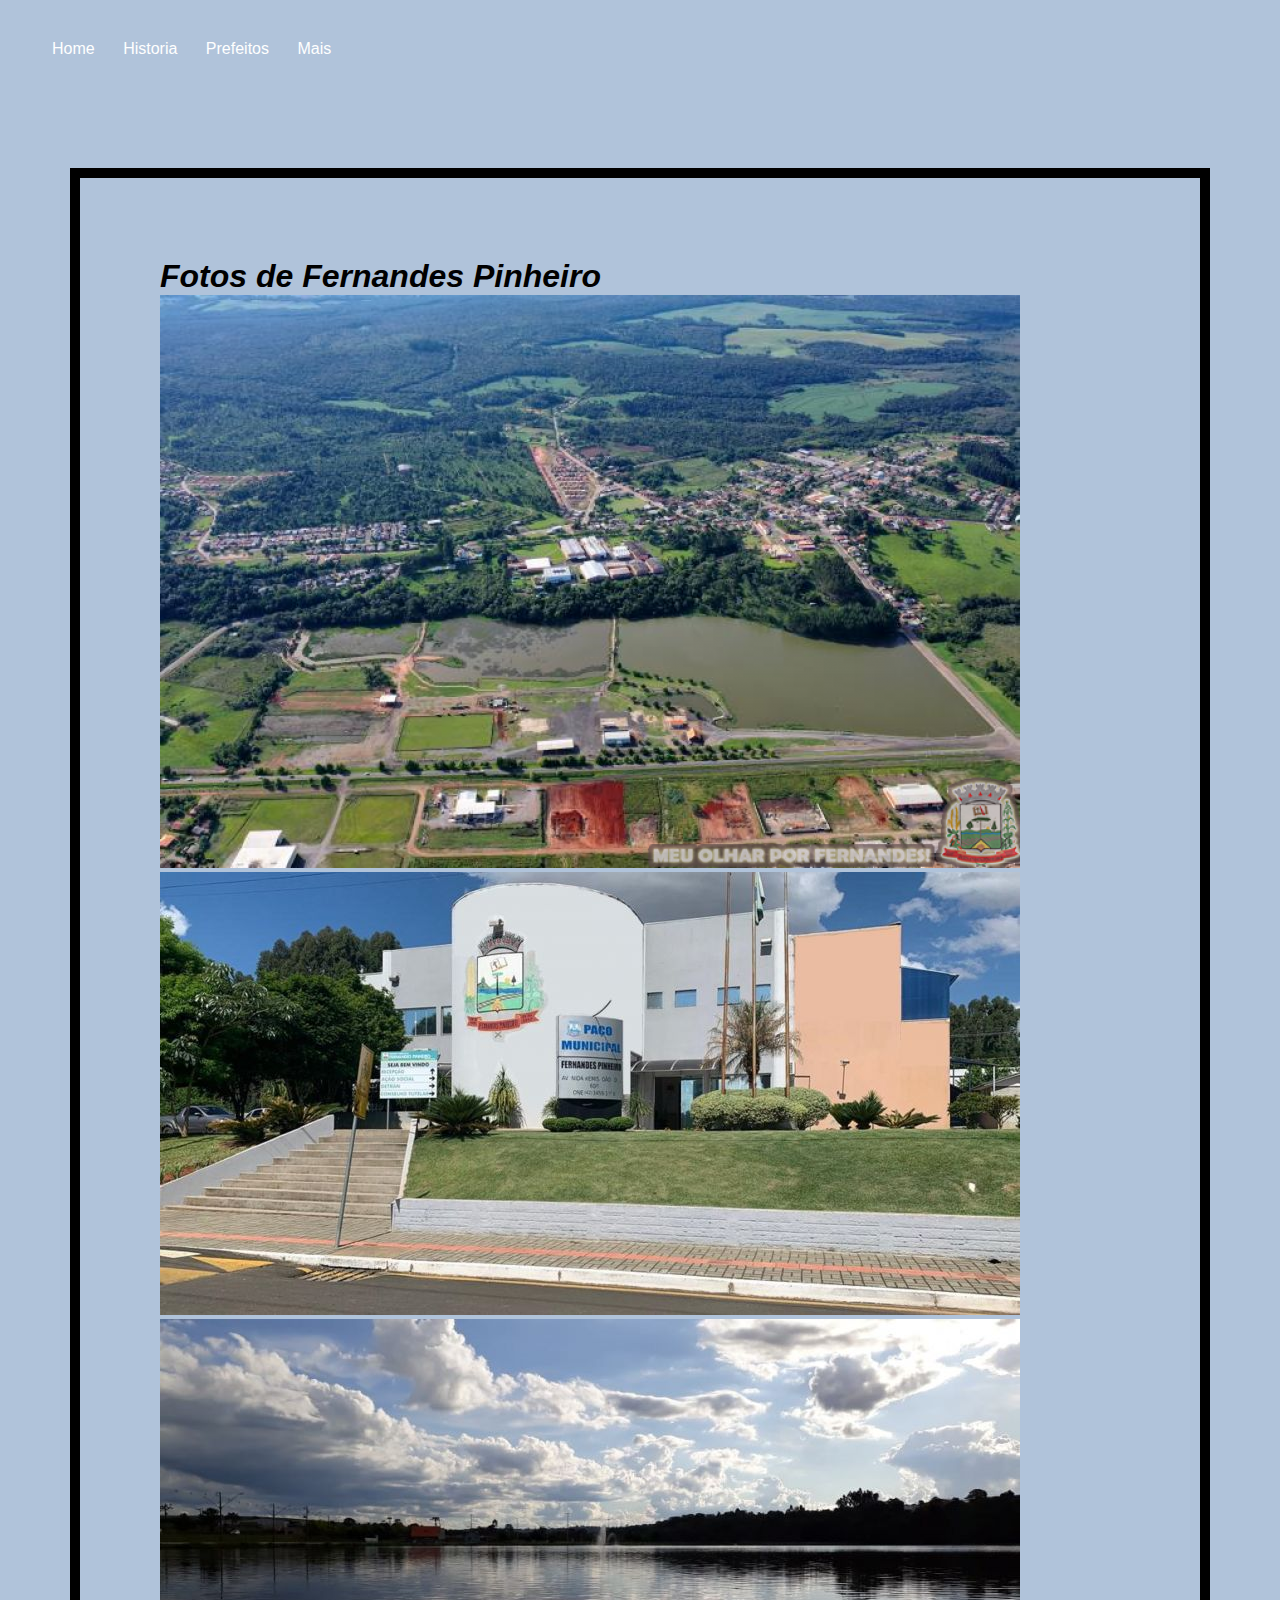
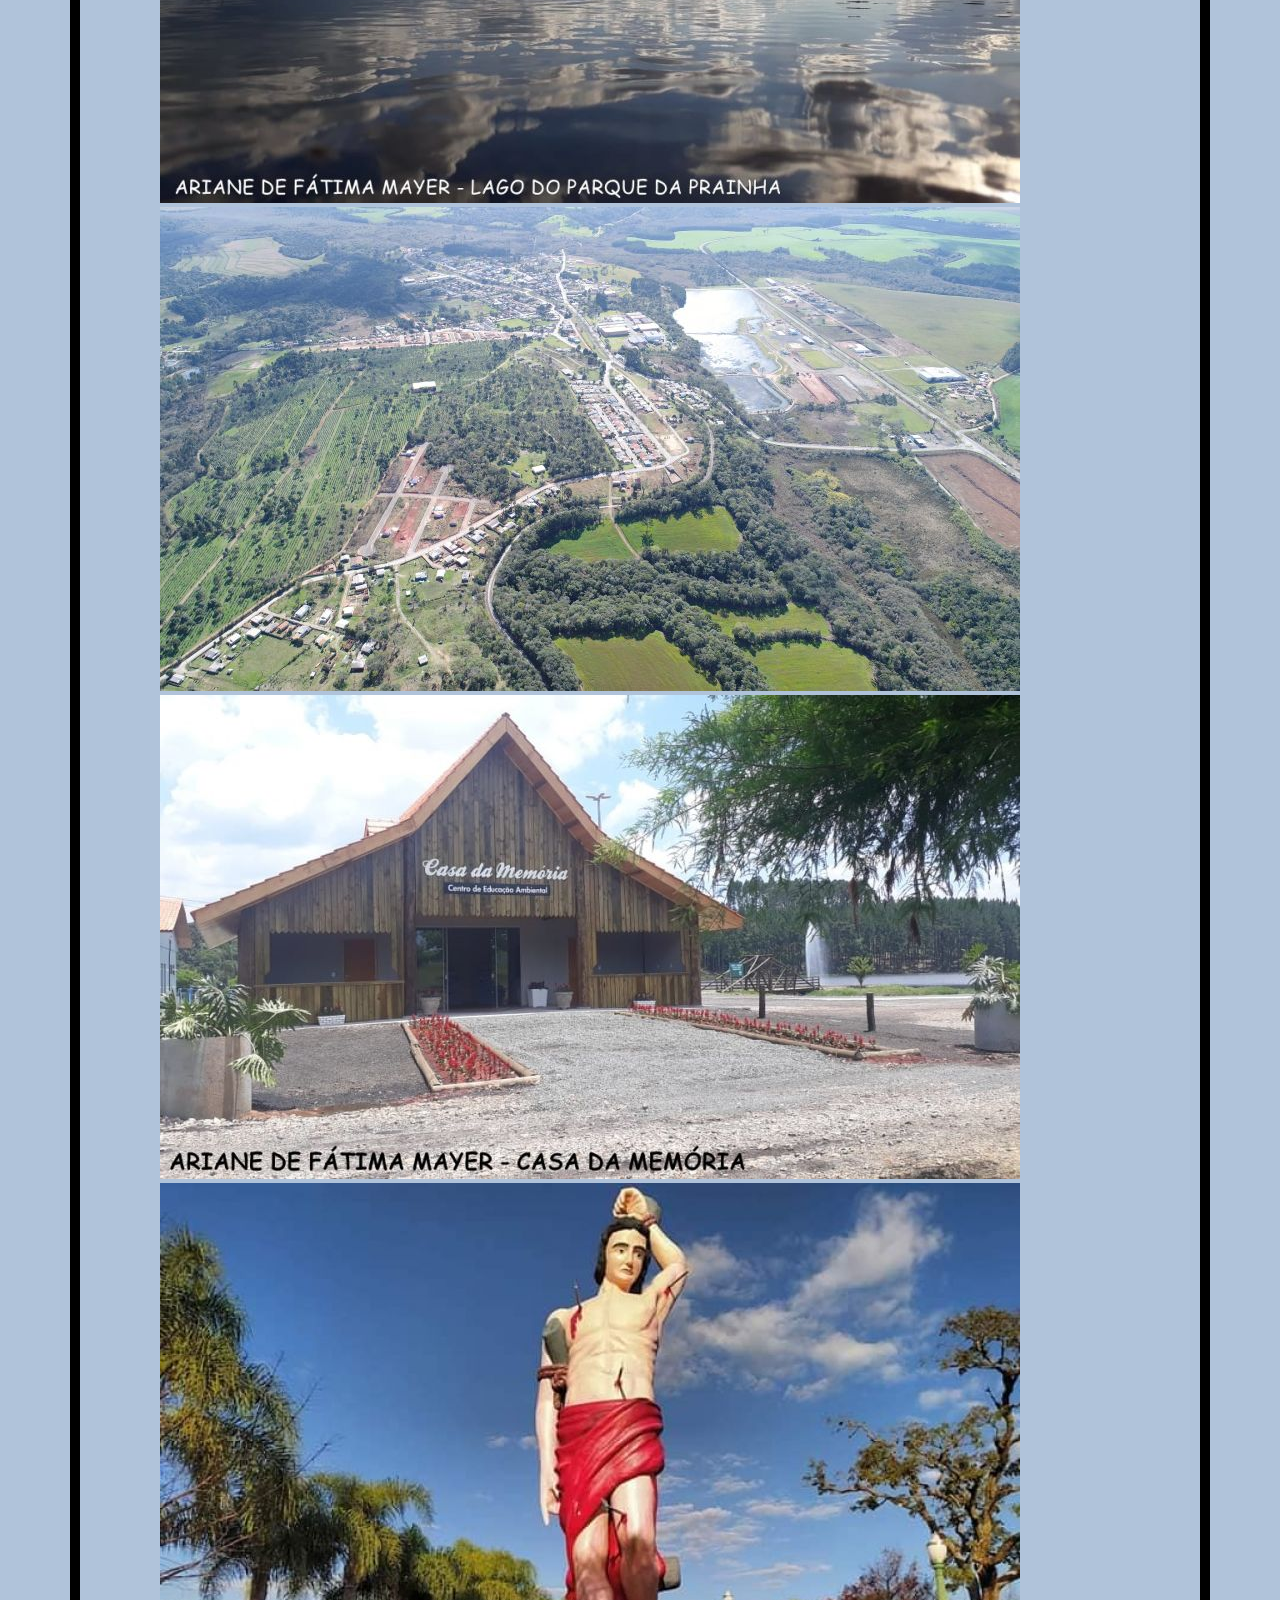
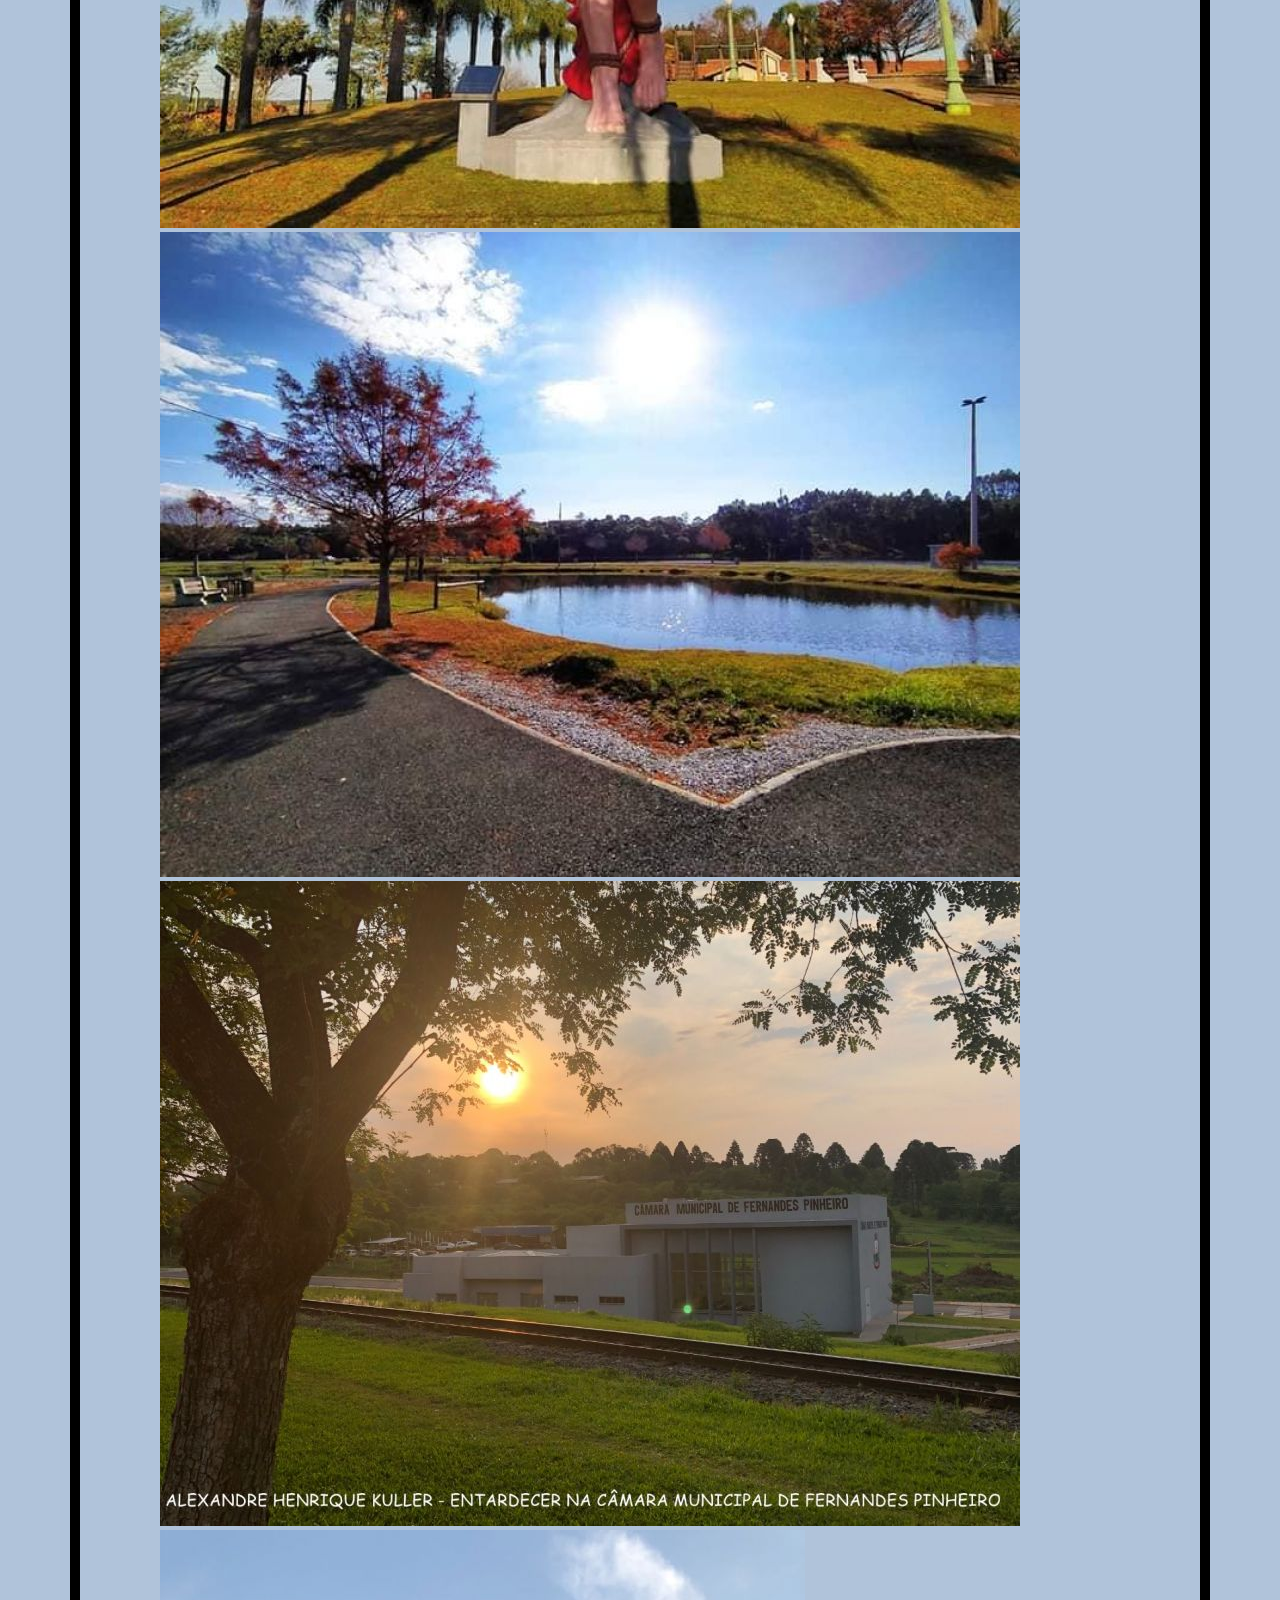
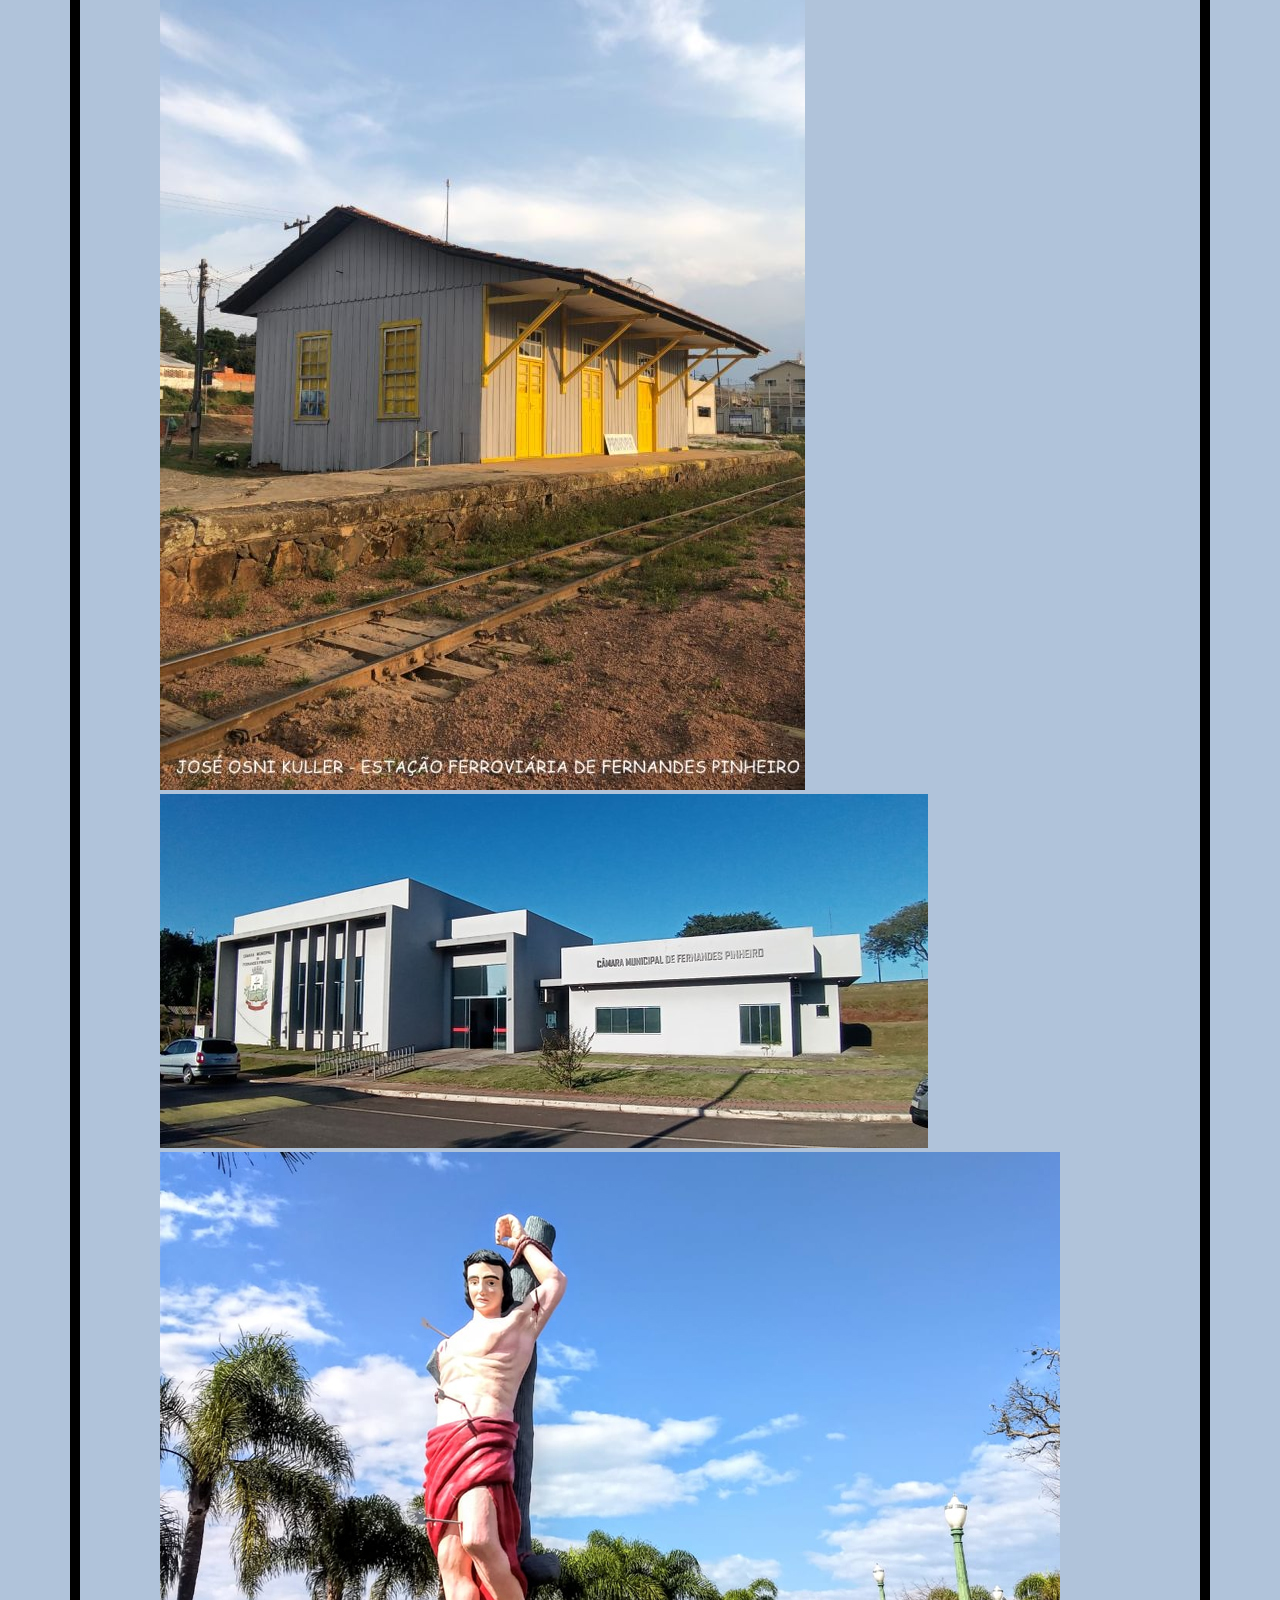
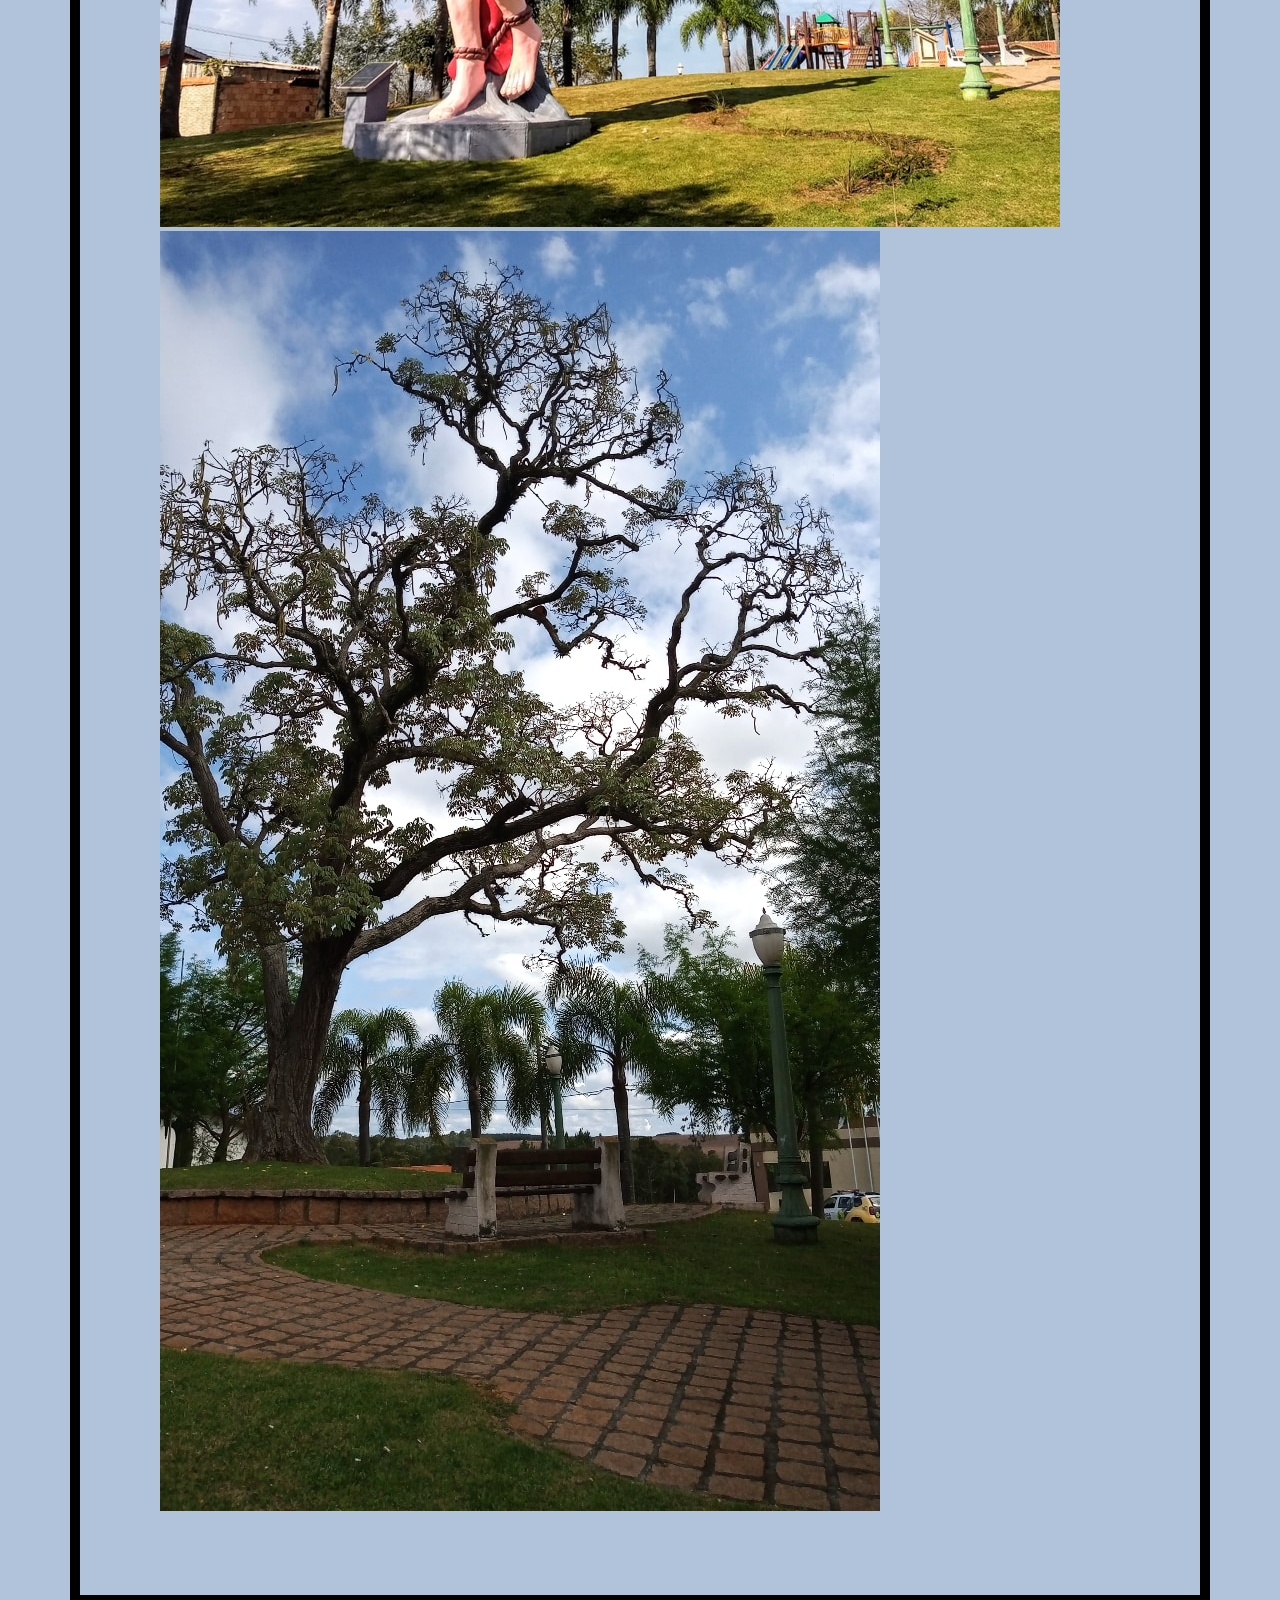
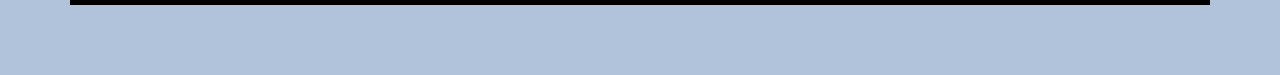
<file: fotos.html>
<!DOCTYPE html>
<html lang="en">
<head>
    <meta charset="UTF-8">
    <meta http-equiv="X-UA-Compatible" content="IE=edge">
    <meta name="viewport" content="width=device-width, initial-scale=1.0">
    <link href="css/style.css" rel="stylesheet">
    <title>Fotos de Fernandes Pinheiro</title>
</head>
<body>
    <header>
        <nav class="menu">
    
        <ul>
    <a href="index.html">Home</a>
    <a href="historia.html">Historia</a>
    <a href="prefeitos.html">Prefeitos</a>
    <a href="mais.html">Mais</a>
        </ul>
        </nav><!-- menu -->


    <div class="fts">
        <h1>Fotos de Fernandes Pinheiro</h1>
        <div>
            <img src="img/foto1.png">
        </div>
        <div>
            <img src="img/foto2.jpeg">
        </div>
        <div>
            <img src="img/foto3.jpeg">
        </div>
        <div>
            <img src="img/foto4.jpg">
        </div>
        <div>
            <img src="img/foto5.jpeg">
        </div>
        <div>
            <img src="img/foto6.jpg">
        </div>
        <div>
            <img src="img/foto7.jpg">
        </div>
        <div>
            <img src="img/foto8.jpeg">
        </div>
        <div>
            <img src="img/foto9.jpeg">
        </div>
        <div>
            <img src="img/camara.jpeg">
        </div>
        <div>
            <img src="img/praça.jpg">
        </div>
        <div>
            <img src="img/thata.jpg">
        </div>

    </div>
</header>
</body>
</html>
</file>
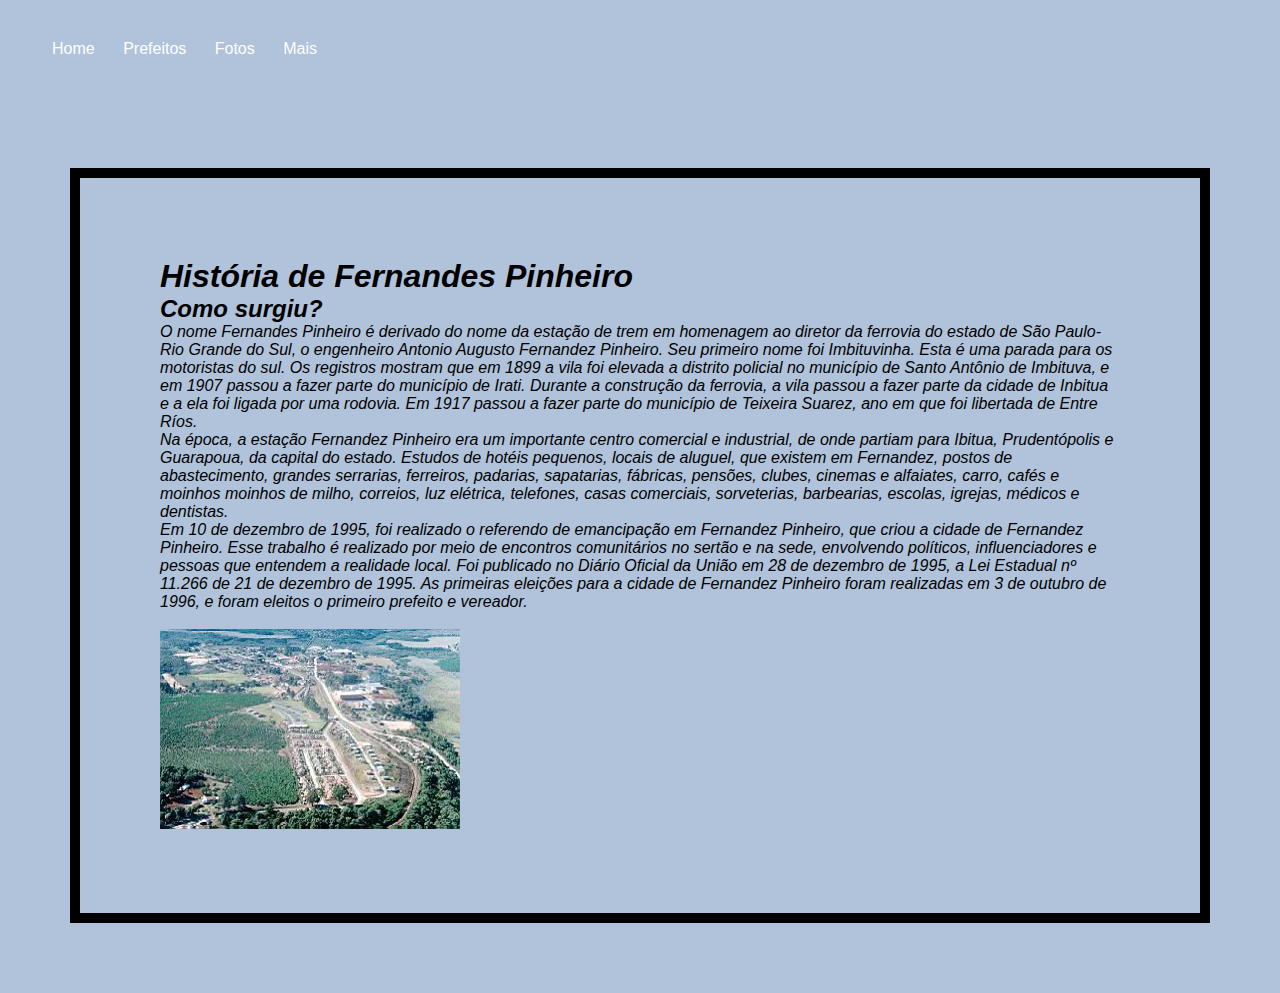
<file: historia.html>
<!DOCTYPE html>
<html lang="en">
<head>
    <meta charset="UTF-8">
    <meta http-equiv="X-UA-Compatible" content="IE=edge">
    <meta name="viewport" content="width=device-width, initial-scale=1.0">
    <link href="css/style.css" rel="stylesheet">
    <title>Historia de Fernandes Pinheiro</title>
</head>
<body>
    <header>
        <nav class="menu">
    
        <ul>
     <a href="index.html">Home</a>
     <a href="prefeitos.html">Prefeitos</a>
     <a href="fotos.html">Fotos</a>
     <a href="mais.html">Mais</a>
    </ul>
</nav><!-- menu -->


     <div class="cmsurgiu">
        <h1>História de Fernandes Pinheiro</h1>
        <h2>Como surgiu?</h2>
        <p>O nome Fernandes Pinheiro é derivado do nome da estação de trem em homenagem ao diretor da ferrovia do estado de São Paulo-Rio Grande do Sul, o engenheiro Antonio Augusto Fernandez Pinheiro. Seu primeiro nome foi Imbituvinha. Esta é uma parada para os motoristas do sul. Os registros mostram que em 1899 a vila foi elevada a distrito policial no município de Santo Antônio de Imbituva, e em 1907 passou a fazer parte do município de Irati. Durante a construção da ferrovia, a vila passou a fazer parte da cidade de Inbitua e a ela foi ligada por uma rodovia. Em 1917 passou a fazer parte do município de Teixeira Suarez, ano em que foi libertada de Entre Ríos.<br>
            Na época, a estação Fernandez Pinheiro era um importante centro comercial e industrial, de onde partiam para Ibitua, Prudentópolis e Guarapoua, da capital do estado. Estudos de hotéis pequenos, locais de aluguel, que existem em Fernandez, postos de abastecimento, grandes serrarias, ferreiros, padarias, sapatarias, fábricas, pensões, clubes, cinemas e alfaiates, carro, cafés e moinhos moinhos de milho, correios, luz elétrica, telefones, casas comerciais, sorveterias, barbearias, escolas, igrejas, médicos e dentistas.<br>
            Em 10 de dezembro de 1995, foi realizado o referendo de emancipação em Fernandez Pinheiro, que criou a cidade de Fernandez Pinheiro. Esse trabalho é realizado por meio de encontros comunitários no sertão e na sede, envolvendo políticos, influenciadores e pessoas que entendem a realidade local. Foi publicado no Diário Oficial da União em 28 de dezembro de 1995, a Lei Estadual nº 11.266 de 21 de dezembro de 1995. As primeiras eleições para a cidade de Fernandez Pinheiro foram realizadas em 3 de outubro de 1996, e foram eleitos o primeiro prefeito e vereador.<br> <br></p>

            <div colspan="10" align="left">
                <img src="img/mapafp.webp">
            </div>


    </div>
</header>
</body>
</html>
</file>
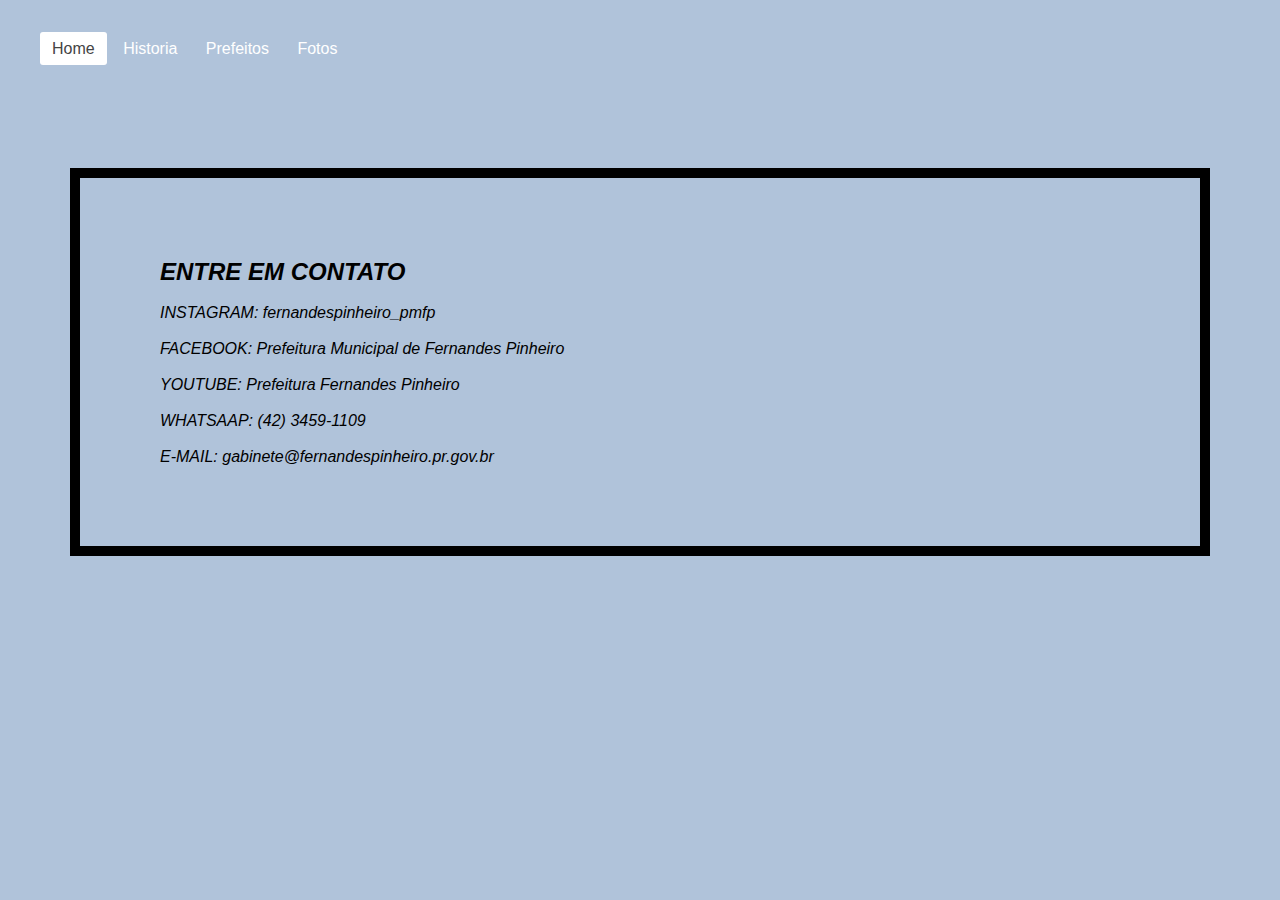
<file: mais.html>
<!DOCTYPE html>
<html lang="en">
<head>
    <meta charset="UTF-8">
    <meta http-equiv="X-UA-Compatible" content="IE=edge">
    <meta name="viewport" content="width=device-width, initial-scale=1.0">
    <link href="css/style.css" rel="stylesheet">
    <title>Mais de Fernandes Pinheiro</title>
</head>
<body>
    <header>
        <nav class="menu">
    
        <ul>
    <a href="index.html" class="ativo">Home</a>
    <a href="historia.html">Historia</a>
    <a href="prefeitos.html">Prefeitos</a>
    <a href="fotos.html">Fotos</a>
</ul>
</nav><!-- menu -->

 <div class="ms">
      <h2>ENTRE EM CONTATO</h2>
      <p><br>INSTAGRAM: fernandespinheiro_pmfp<br></P>
      <p><br>FACEBOOK: Prefeitura Municipal de Fernandes Pinheiro<br></p>
      <P><br>YOUTUBE: Prefeitura Fernandes Pinheiro<br></P>
      <p><br>WHATSAAP: (42) 3459-1109<br></p>
      <p><br>E-MAIL: gabinete@fernandespinheiro.pr.gov.br<br></p>
 </div>
</header>
</body>
</html>
</file>
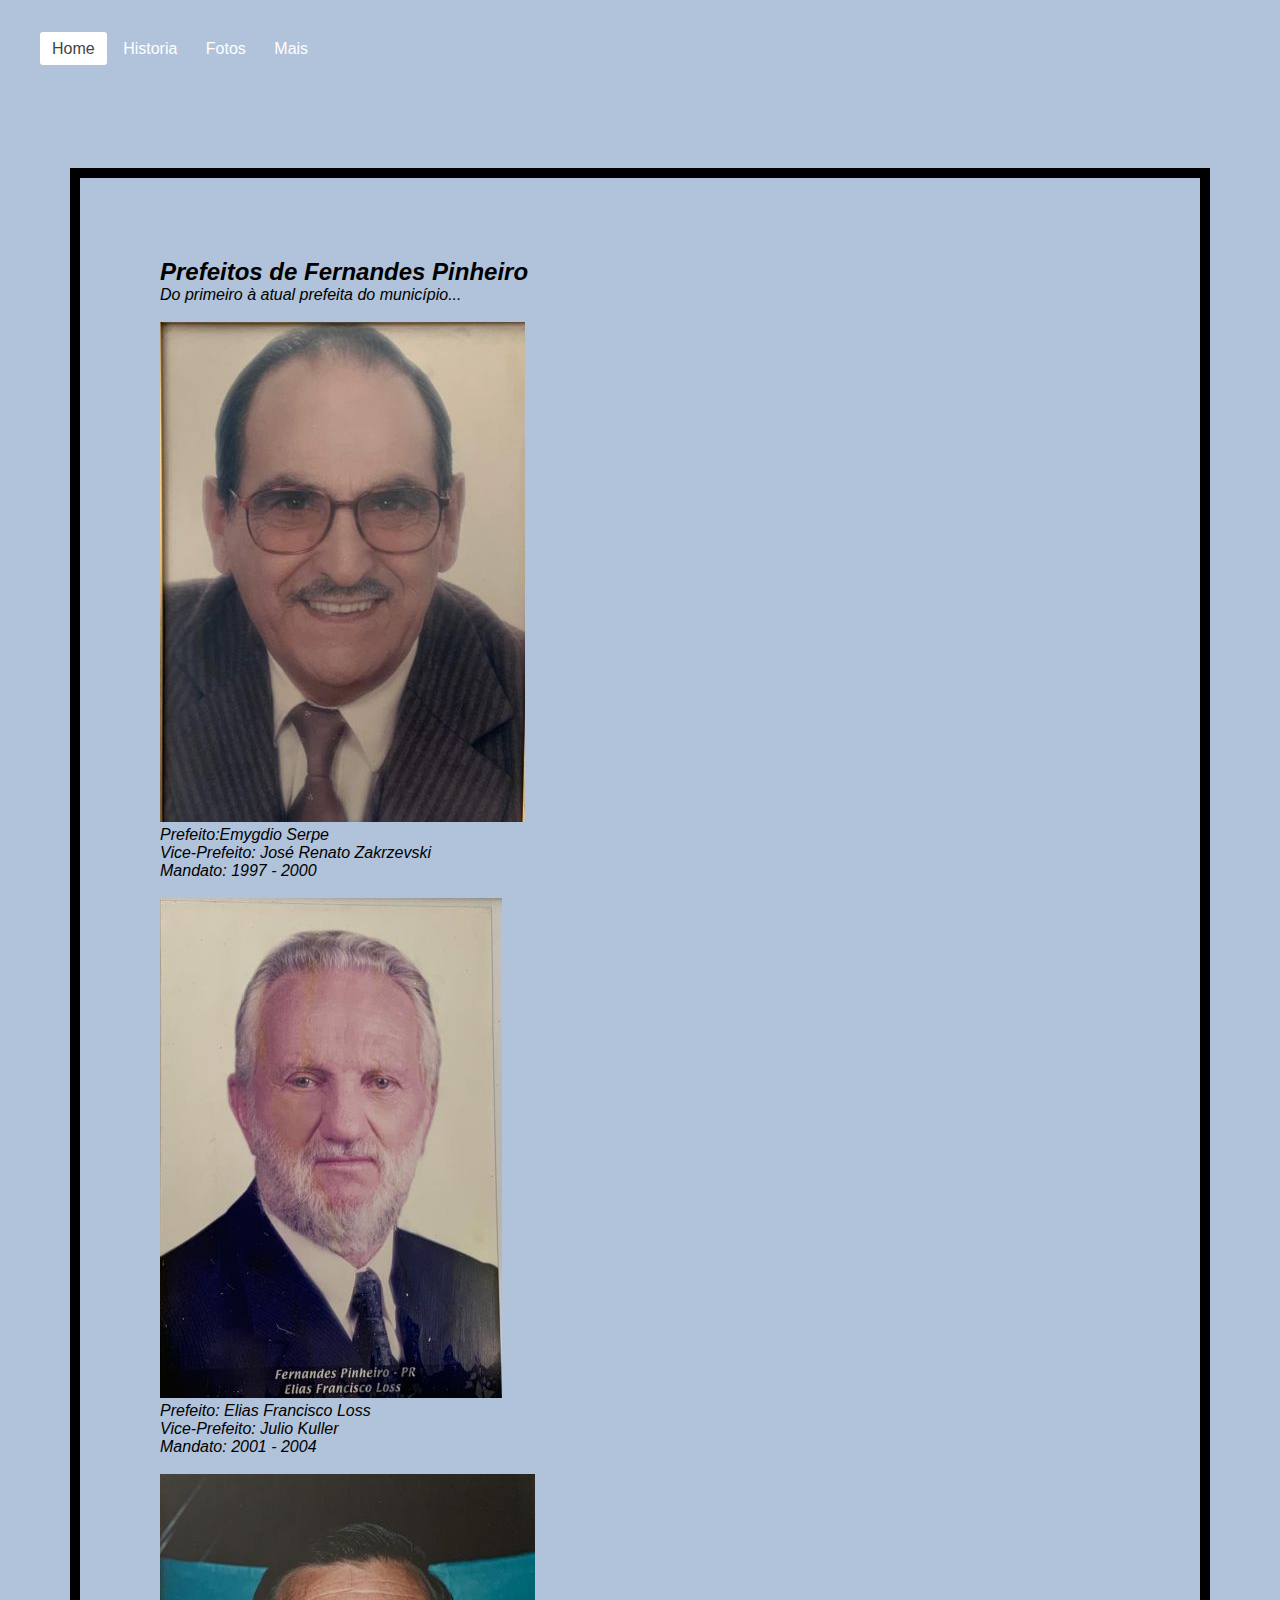
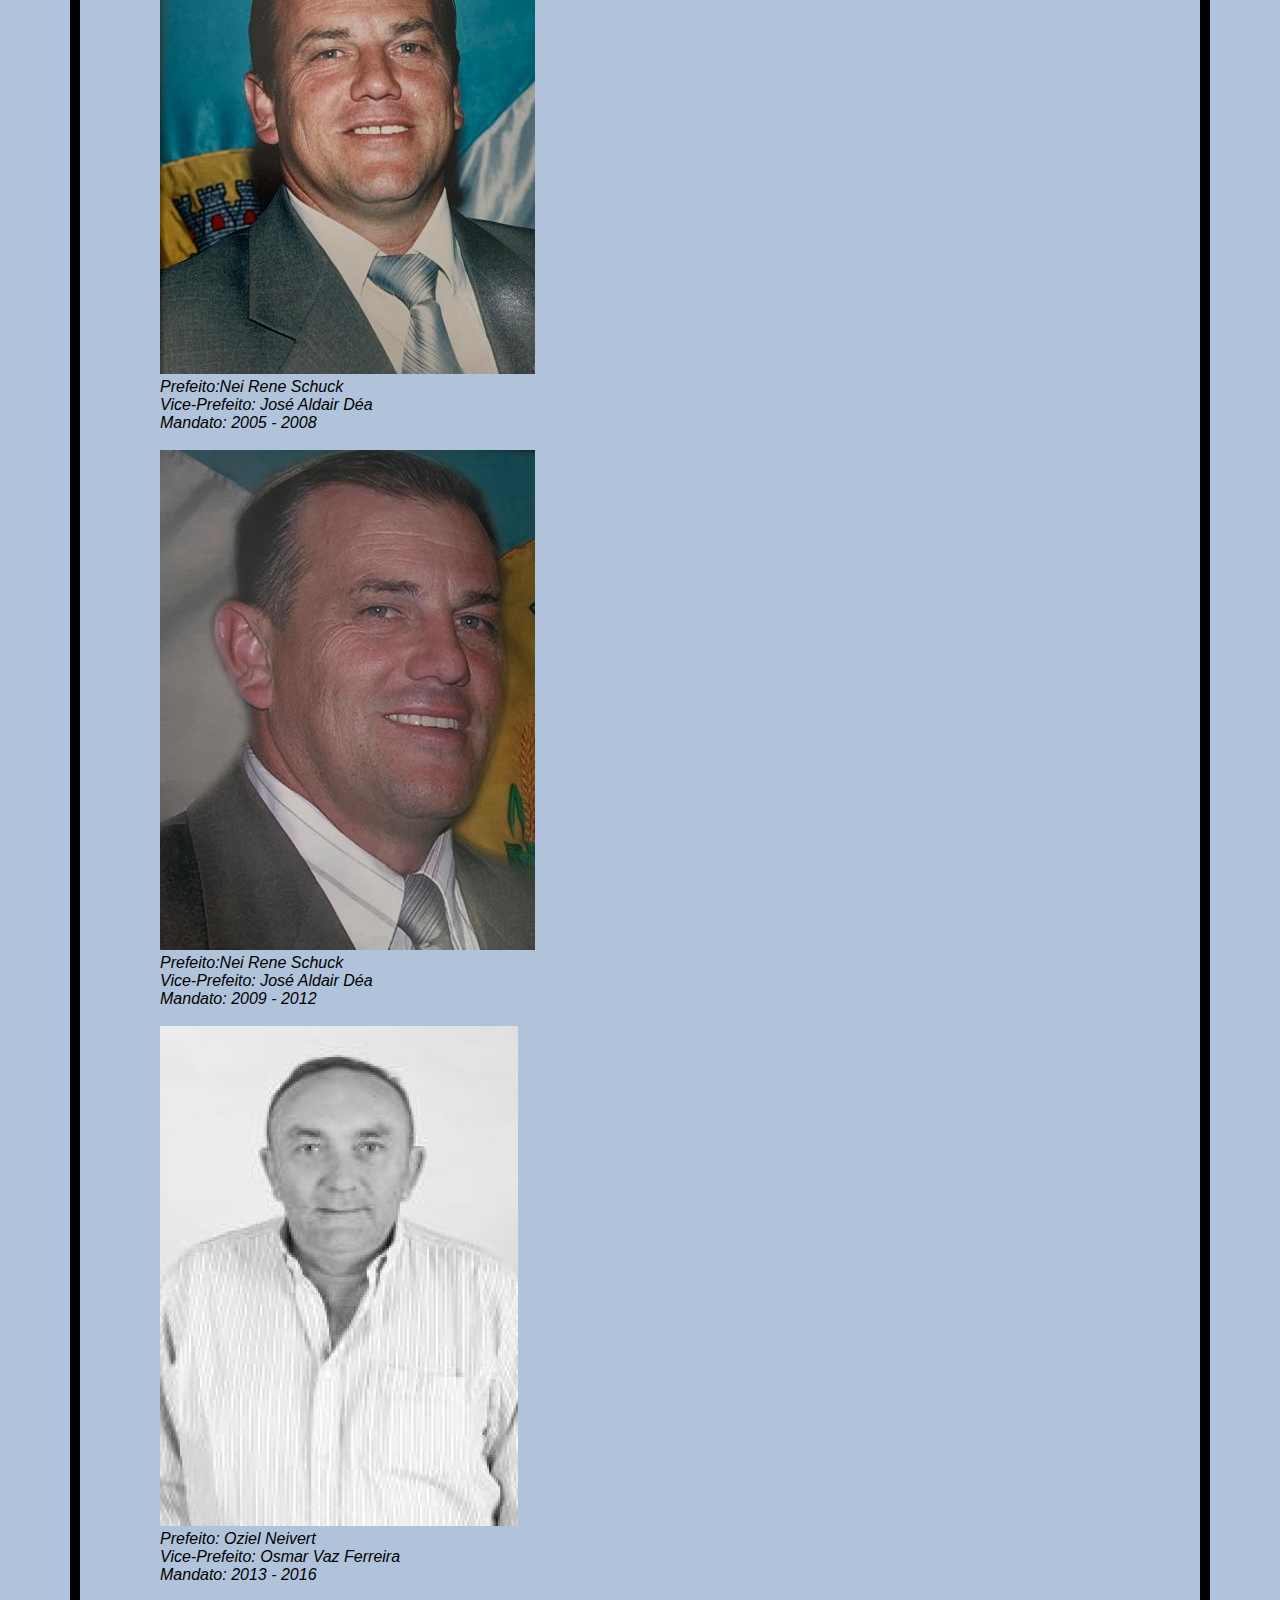
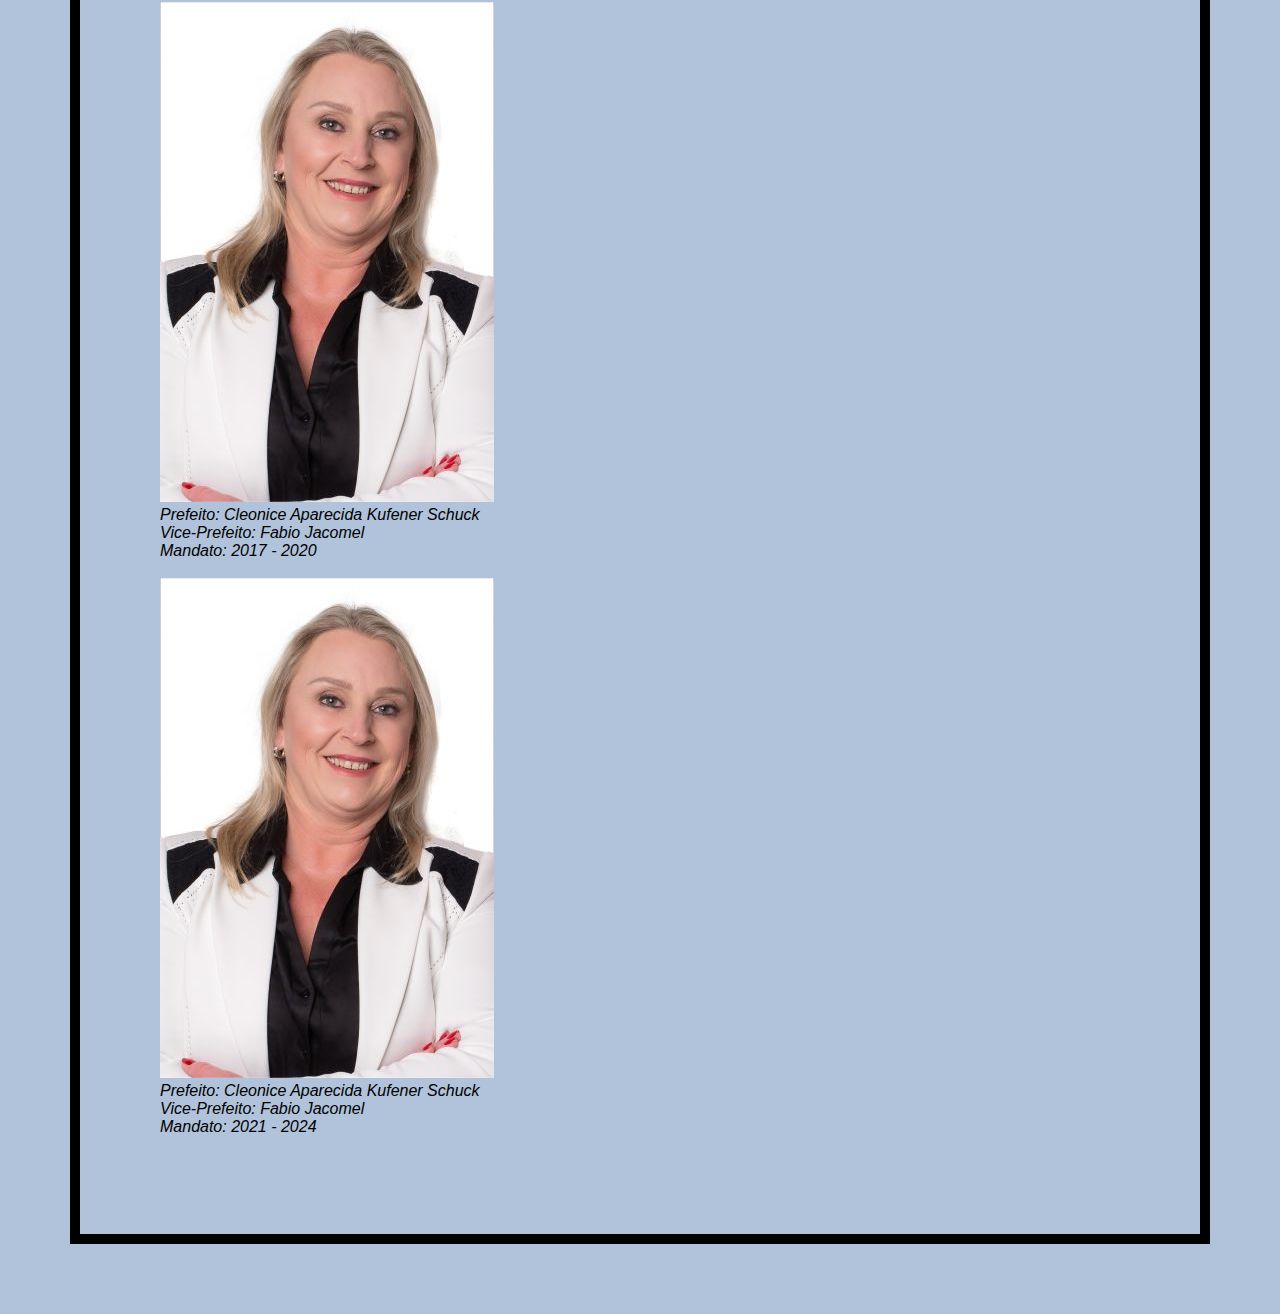
<file: prefeitos.html>
<!DOCTYPE html>
<html lang="en">
<head>
    <meta charset="UTF-8">
    <meta http-equiv="X-UA-Compatible" content="IE=edge">
    <meta name="viewport" content="width=device-width, initial-scale=1.0">
    <link href="css/style.css" rel="stylesheet">
    <title>Prefeitos de Fernandes Pinheiro</title>
</head>
<body>
    <header>
        <nav class="menu">
    
        <ul>
    <a href="index.html" class="ativo">Home</a>
    <a href="historia.html">Historia</a>
    <a href="fotos.html">Fotos</a>
    <a href="mais.html">Mais</a>
</ul>
</nav><!-- menu -->

     <div class="pfts">
     <h2>Prefeitos de Fernandes Pinheiro</h2>
     <p>Do primeiro à atual prefeita do município... </p> <br>
     <div  align="">
        <img src="img/prefeito1.jpeg">
    </div>
    <p>
        Prefeito:Emygdio Serpe<br>
        Vice-Prefeito: José Renato Zakrzevski<br>
        Mandato: 1997 - 2000 <br></p>
 <br>
    <div  align="">
            <img src="img/prefeito2.jpeg">
     </div> 
        <p>
            Prefeito: Elias Francisco Loss<br>
            Vice-Prefeito: Julio Kuller<br>
            Mandato: 2001 - 2004<br></p>
            <br>

        <div  align="">
                <img src="img/prefeito3.jpeg">
            </div>
            <p>
                Prefeito:Nei Rene Schuck<br>
                Vice-Prefeito: José Aldair Déa<br>
                Mandato: 2005 - 2008 <br></p>
         <br>

         <div  align="">
            <img src="img/prefeito4.jpeg">
        </div>
        <p>
            Prefeito:Nei Rene Schuck<br>
            Vice-Prefeito: José Aldair Déa<br>
            Mandato: 2009 - 2012 <br></p>
     <br>

         <div  align="">
        <img src="img/prefeito5.jpg">
        </div>
       <p>
        Prefeito: Oziel Neivert<br>
        Vice-Prefeito: Osmar Vaz Ferreira<br>
        Mandato: 2013 - 2016 <br></p>
      <br>

      <div  align="">
        <img src="img/prefeita6.jpg">
        </div>
       <p>
        Prefeito: Cleonice Aparecida Kufener Schuck<br>
        Vice-Prefeito: Fabio Jacomel<br>
        Mandato: 2017 - 2020 <br></p>
      <br>

      <div  align="">
        <img src="img/prefeita6.jpg">
        </div>
       <p>
        Prefeito: Cleonice Aparecida Kufener Schuck<br>
        Vice-Prefeito: Fabio Jacomel<br>
        Mandato: 2021 - 2024 <br></p>
      <br>

        </div>

</header>
</body>
</html>
</file>
<file: css/style.css>
*{
    margin: 0;
    padding: 0;
    box-sizing: border-box;
    font-family: Arial, Helvetica, sans-serif;
}

header .principal{
    width: 100%;
    height: 100vh;
    background-image: linear-gradient(rgba(0,0,0,0.7), rgba(0,0,0,0.7)), url('../img/Fernandes\ Pinheiro.jpg');
    background-position: center;
    background-size: cover;
    
}

a{
    text-decoration: none;
}

header .menu{
    
    width: 100%;
    display: flex;
    align-items: center;
    justify-content: space-between;
    padding: 40px;
    position:static;
}

header .menu li{
    display: inline-block;
}

 a{
    color: white;
    padding: 8px 12px;
    border-radius: 3px;
    transition: 200ms;
}



header .menu .ativo, a:hover{
    color:#444;
    background-color: white;
 }

.principal{
    height: 100vh;
    display: flex;
    align-items: center;
    justify-content: center;
    flex-direction: column;
}

.principal h2{
    color: white;
    font-size: 45px;
}

.principal .links a{
    color: white;
    padding: 10px 18px;
    display: inline-block;
    border: 1px solid white;
    border-radius: 3px;
    margin-top: 20px;
    transition: 200ms;
}

.principal .links a:hover{
    color: #444;
    background-color: white;
}

body{
    background-color: rgb(176, 195, 218);
}

.cmsurgiu{
    border:10px solid;
    margin:70px;
    padding:80px;
    font-style: oblique;
}

.pfts{
   font-style: oblique;
   border:10px solid;
   margin:70px;
   padding:80px;
}

.dois{
    margin-top: 70px;
}

.fts{
    font-style: oblique;
   border:10px solid;
   margin:70px;
   padding:80px;
}

.ms{
    font-style: oblique;
    border:10px solid;
    margin:70px;
    padding:80px
}
</file>
